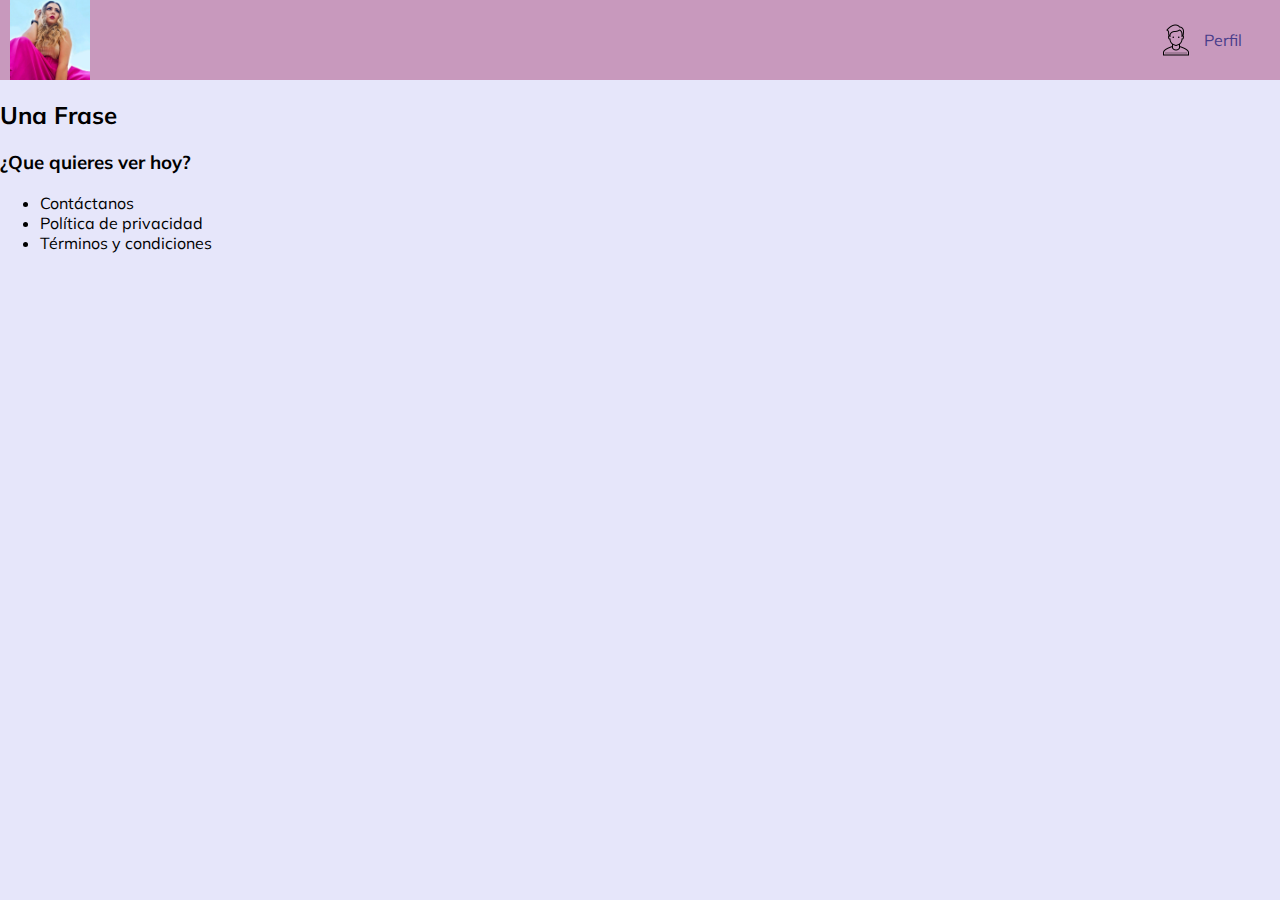
<file: home/index.html>
<!doctype html>
<html lang="es">
<head>
    <meta charset="utf-8">
    <!--
    el atributo viewport sirve para definir la escala visual del sitio.
    En pocas palabras si defines también el atributo content después del atributo viewport en la misma etiqueta meta con el valor:
    "width=device-width, initial-scale=1" le estamos diciendo a nuestro sitio web que ancho máximo de nuestra página web
    será el ancho del dispositivo desde donde se esté aperturando el sitio web (móvil, tablet, pc).
    Les dejo una pequeña imagen de un sitio web donde se compara el uso de la etiqueta meta con el atributo viewport definido.
    -->
    <meta name="viewport" content="width=device-width, initial-scale=1.0">
    <title>lilyvaladez.com</title>
<!--    <link rel="stylesheet" href="index.css">-->
    <link rel="preconnect" href="https://fonts.googleapis.com">
    <link rel="preconnect" href="https://fonts.gstatic.com" crossorigin>
    <link href="https://fonts.googleapis.com/css2?family=Mulish:wght@200&display=swap" rel="stylesheet">
</head>
<style>
    body {
        margin: 0px;
        background-color: lavender;
        font-family: 'Mulish', sans-serif;
    }
    .header {
        background-color: #c899bd;
        width: 100%; /* Medida relativa, dependiendo del device. va ir de inicio a fin. */
        height: 80px;
        display: flex;
        justify-content: space-between;
        align-items: center;
    }
    .header__img {
        width: 80px;
        margin: 10px;
    }
    .header__menu {
        margin-right: 30px;
    }
    .header__menu--profile {
        margin-right: 8px;
        display: flex;
        align-items: center;
    }
    .header__menu--profile img {
        margin-right: 8px;
        width: 40px;
    }
    .header__menu--profile p {
        margin: 0px;
        color: darkslateblue;
    }
    .header__menu ul {
        display: none;
        list-style: none;
        padding: 0px;
        position: absolute;
        width: 100px;
        text-align: right;
        margin: 0px 0px 0px -14px;
    }
    .header__menu li {
        margin: 10px 0px;
    }
    .header__menu li a {
        color: darkslateblue;
        text-decoration: none;
    }
    .header__menu li a:hover {
        text-decoration: underline;
    }
    .header__menu:hover ul, ul:hover {
        display: block;
    }
</style>
<body>
<header class="header">
    <img class="header__img" alt="lilyvaladezs's profile picture" src="Logo_720x720.jpeg">
    <div class="header__menu">
        <div class="header__menu--profile">
            <img src="icons8-usuario-80.png" alt="Profile">
            <p>Perfil</p>
            <ul>
                <li><a href="/">Cuenta</a></li>
                <li><a href="/">Cerrar Sesión</a></li>
            </ul>
        </div>
    </div>
</header>
<main>
    <article>
        <h2>Una Frase</h2>
        <section>
            <h3>¿Que quieres ver hoy?</h3>
        </section>
    </article>
</main>
<footer>
    <ul>
        <li>Contáctanos</li>
        <li>Política de privacidad</li>
        <li>Términos y condiciones</li>
    </ul>
</footer>
</body>
</html>
</file>
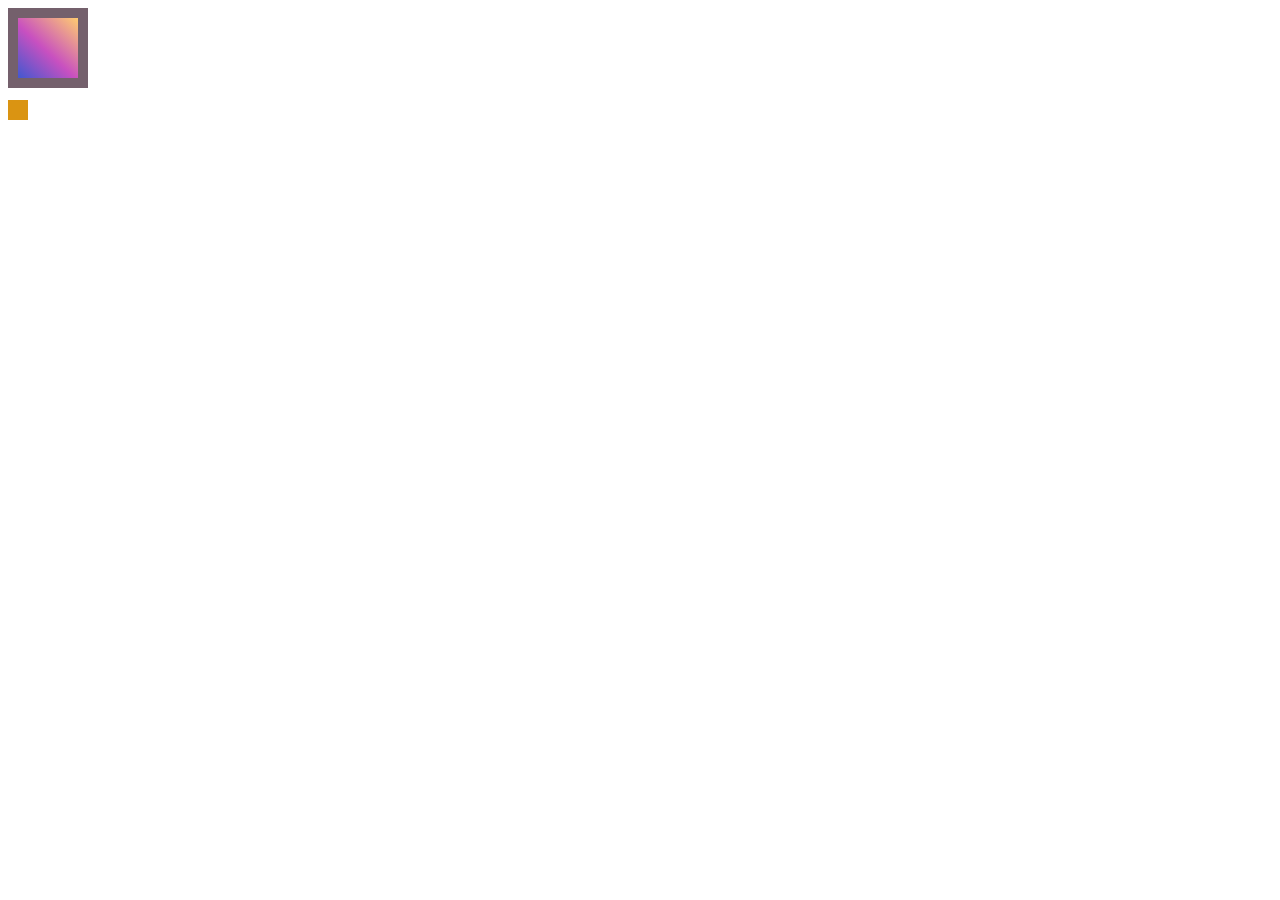
<file: home/modeloDeCaja.html>
<!DOCTYPE html>
<html lang="en">
<head>
    <meta charset="UTF-8">
    <meta http-equiv="X-UA-Compatible" content="IE=edge">
    <meta name="viewport" content="width=device-width, initial-scale=1.0">
    <title>Document</title>
</head>
<style>
    .caja1 {
        background-color: #4158D0;
        background-image: linear-gradient(43deg, #4158D0 0%, #C850C0 46%, #FFCC70 100%);
        width: 20px;
        height: 20px;
        padding: 30px;
        border: 10px solid #74606c; /* solid una linea uniforme */
        box-sizing: border-box; /* me va a respetar el tamaño que le di desde el principio. 20px */
        margin-bottom: 12px;
    }
    .caja2 {
        background-color: #da9412;
        width: 20px;
        height: 20px;
    }
</style>
<body>
    <div class="caja1"></div>
    <div class="caja2"></div>
</body>
</html>
</file>
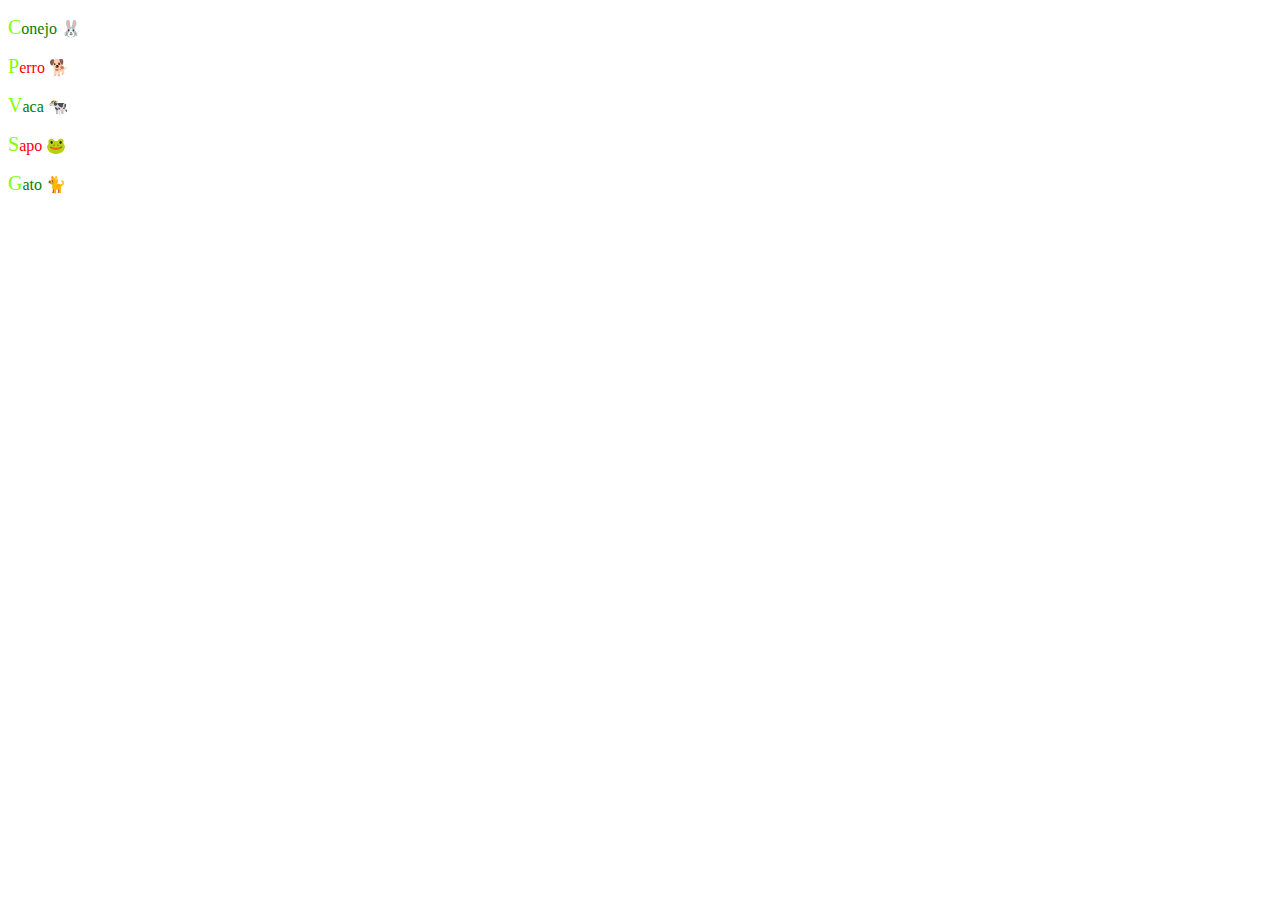
<file: home/otro.html>
<!DOCTYPE html>
<html lang="en">
<head>
    <meta charset="UTF-8">
    <meta http-equiv="X-UA-Compatible" content="IE=edge">
    <meta name="viewport" content="width=device-width, initial-scale=1.0">
    <title>Document</title>
</head>
<style>
    p:first-child {
        color: pink;
    }
    p:last-child {
        color:blue;
    }
    p:nth-child(2n) {
        /* 
           p:pseudo-clases Pintando únicamente los pares <p> de una lista.
           2xn
           2x0=0
           2x1=2
           2x2=4  
        */
        color: red;
    }
    p:nth-child(2n+1) {
        /* 
           Pintando únicamente los impares <p> de una lista.
        */
        color: green;
    }
    p::first-letter {
        color: chartreuse;
        font-size: 20px;
    }
</style>
<body>
    <p>Conejo 🐰</p>
    <p>Perro 🐕</p>
    <p>Vaca 🐄</p>
    <p>Sapo 🐸</p>
    <p>Gato 🐈</p>
</body>
</html>
</file>
<file: home/index.css>
p {
    color: #98CA3F;
    font-size: 12px;
    font-weight: bold;
    font-family: "Helvetica";
}
</file>
